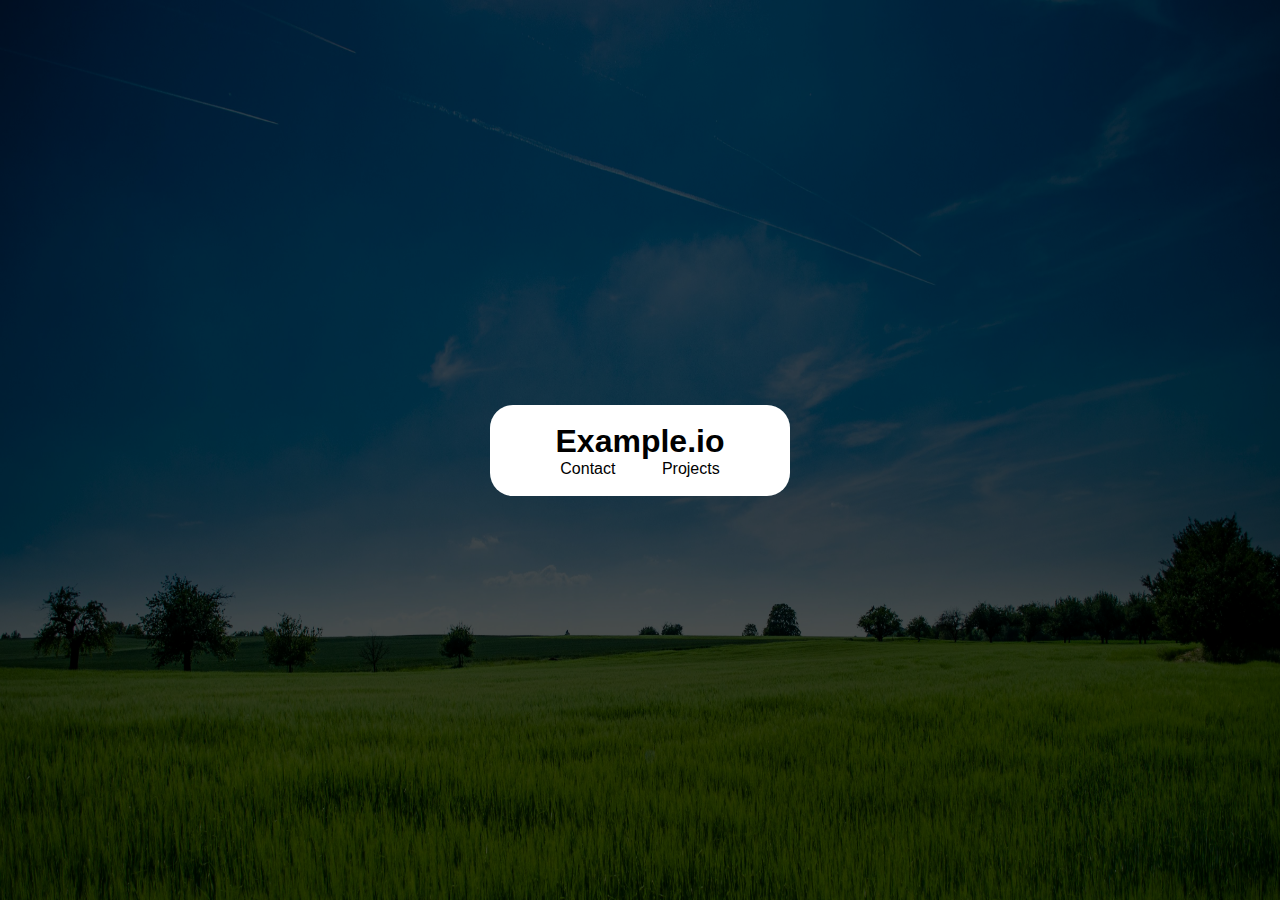
<file: index.html>
<!DOCTYPE html>
<html lang="pt-BR">
<head>
  <meta charset="UTF-8">
  <meta name="viewport" content="width=device-width, initial-scale=1.0">
  <meta http-equiv="X-UA-Compatible" content="ie=edge">
  <link rel="stylesheet" href="public/css/index.css" media="all">
  <link rel="stylesheet" href="public/css/mobile.css" media="only screen and (max-width: 767px)">
  <link rel="stylesheet" href="public/css/tablet.css" media="only screen and (min-width: 767px) and (max-width: 1023px)">
  <link rel="stylesheet" href="public/css/tablet.css" media="only screen and (min-width: 768px) and (max-width: 1023px)">
  <link rel="stylesheet" href="public/css/desktop.css" media="only screen and (min-width: 1024px)">
  <title>Prototype</title>
  <script src="public/js/index.js" defer></script>
</head>
<body>
  <div class="container">
    <div id="container-header">
      <header>
        <h1>Example.io</h1>
      </header>
      <div id="container-header-nav">
        <nav>
          <a href="#container-main-contacts">Contact</a>
          <a href="#container-main-projects">Projects</a>
        </nav>
      </div>
    </div>
    <div id="container-main">
      <main>
        <section id="container-main-contacts">
          
        </section>
        <section id="container-main-projects">
          
        </section>
      </main>
    </div>
    <div id="container-footer">
      <footer>
        
      </footer>
    </div>
  </div>
</body>
</html>
</file>
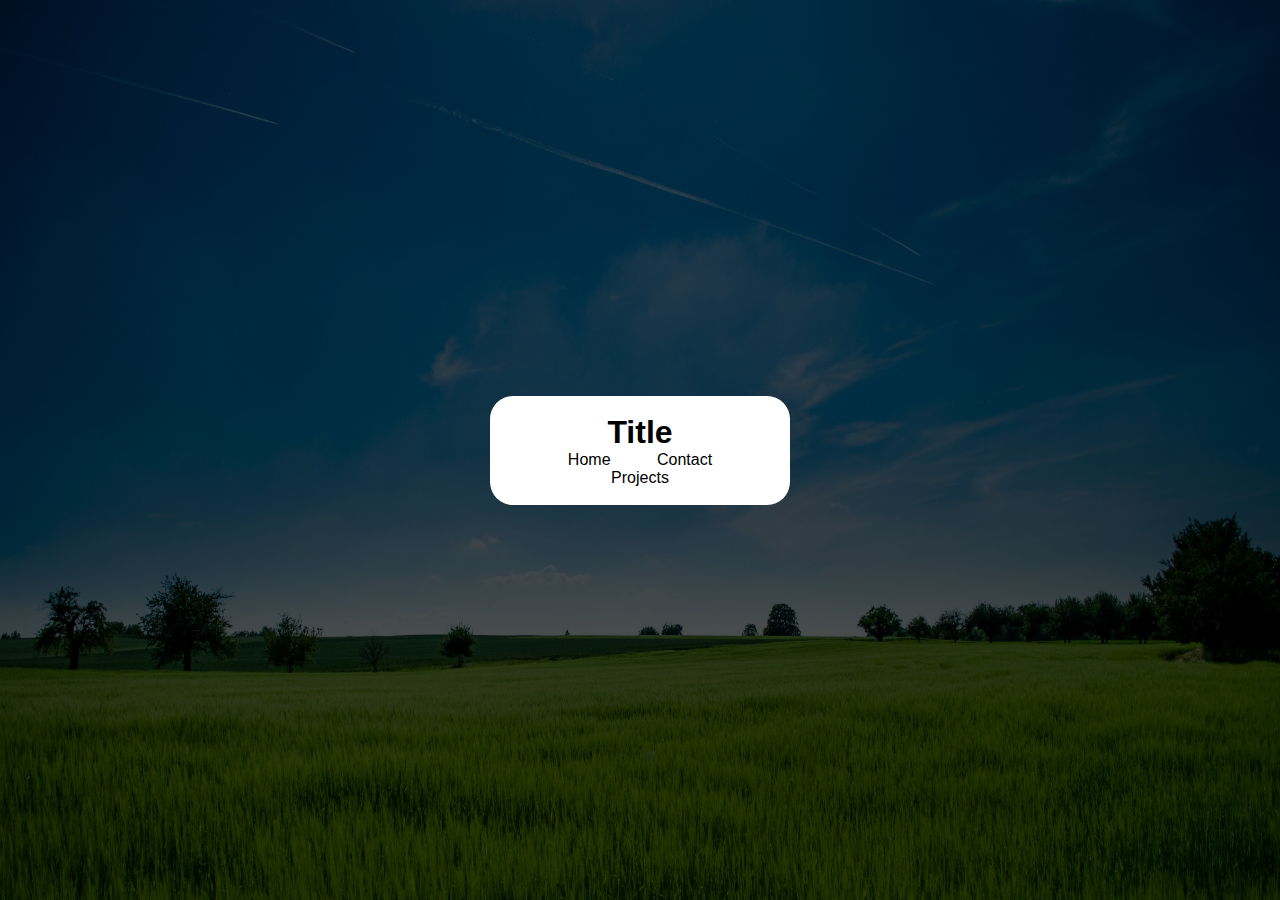
<file: main.html>
<!DOCTYPE html>
<html lang="pt-BR">
<head>
  <meta charset="UTF-8">
  <meta name="viewport" content="width=device-width, initial-scale=1.0">
  <meta http-equiv="X-UA-Compatible" content="ie=edge">
  <link rel="stylesheet" href="public/css/index.css" media="all">
  <link rel="stylesheet" href="public/css/mobile.css" media="only screen and (max-width: 767px)">
  <link rel="stylesheet" href="public/css/tablet.css" media="only screen and (min-width: 767px) and (max-width: 1023px)">
  <link rel="stylesheet" href="public/css/tablet.css" media="only screen and (min-width: 768px) and (max-width: 1023px)">
  <link rel="stylesheet" href="public/css/desktop.css" media="only screen and (min-width: 1024px)">
  <title>Prototype</title>
  <script src="public/js/index.js" defer></script>
</head>
<body>
  <div class="container">
    <div id="container-header">
      <header>
        <h1>Title</h1>
      </header>
      <div id="container-header-nav">
        <nav>
          <a href="#container-header">Home</a>
          <a href="#container-main-contacts">Contact</a>
          <a href="#container-main-projects">Projects</a>
        </nav>
      </div>
    </div>
    <div id="container-main">
      <main>
        <section id="container-main-contacts">
          
        </section>
        <section id="container-main-projects">
          
        </section>
      </main>
    </div>
    <div id="container-footer">
      <footer>
        
      </footer>
    </div>
  </div>
</body>
</html>
</file>
<file: public/css/index.css>
* {
  margin: 0;
  padding: 0;
  box-sizing: border-box;
  font-family: Arial, Helvetica, sans-serif;
}

body {
  background-image: url('../images/fundo.jpg');
  background-repeat: no-repeat;
  background-size: 100% 100%;
  height: 100vh;
}

body > .container {
  background-color: rgba(0,0,0,0.7);
  height: 100%;
  width: 100%;
  display: flex;
  align-items: center;
  justify-content: center;
  flex-direction: column;
}

body > .container > #container-header {
  background-color: #fff;
  border-radius: 23px;
  width: 300px;
  text-align: center;
  padding: 18px;
  color: #000;
}

body > .container > #container-header > #container-header-nav nav a {
  margin: 15px;
  padding: 6px;
  color: #000;
  text-decoration: none;
  transition: all .6s;
  transform: scale(0.3);
}

body > .container > #container-header > #container-header-nav nav a:hover {
  margin: 15px;
  padding: 12px;
  background-color: #252525;
  border-radius: 8px;
  color: #fff;
  text-decoration: underline;
  transition: all .6s;
  transform: scale(1);
}
</file>
<file: public/css/mobile.css>
body {
  background-color: green;
}
</file>
<file: public/css/tablet.css>
body {
  background-color: red;
}
</file>
<file: public/css/desktop.css>
body {
  background-color: blue;
}
</file>
